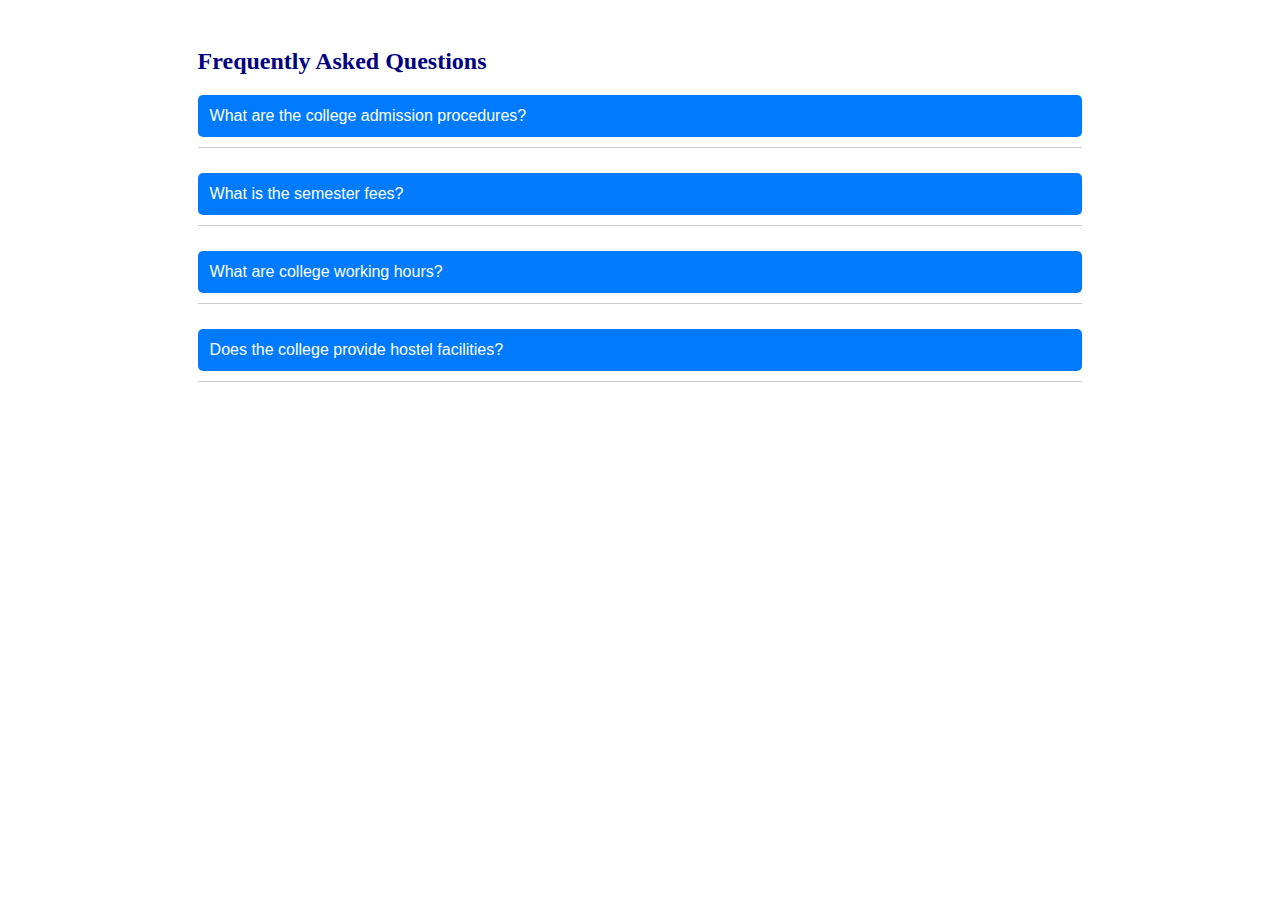
<file: faq.html>
<!DOCTYPE html>
<html lang="en">
<head>
  <meta charset="UTF-8">
  <meta name="viewport" content="width=device-width, initial-scale=1.0">
  <title>FAQ Section</title>
  <link rel="stylesheet" href="style.css">
</head>
<body>

<div class="faq-container">
  <h2>Frequently Asked Questions</h2>

  <div class="faq-item">
    <button class="faq-question">What are the college admission procedures?</button>
    <div class="faq-answer">
      <p>The admission process includes filling out the online application, attending counseling, and submitting necessary documents.</p>
    </div>
  </div>

  <div class="faq-item">
    <button class="faq-question">What is the semester fees?</button>
    <div class="faq-answer">
      <p>The semester fee is ₹45,000 (varies by course). Installment options are available.</p>
    </div>
  </div>

  <div class="faq-item">
    <button class="faq-question">What are college working hours?</button>
    <div class="faq-answer">
      <p>College timings are 9:00 AM to 4:30 PM from Monday to Saturday.</p>
    </div>
  </div>

  <div class="faq-item">
    <button class="faq-question">Does the college provide hostel facilities?</button>
    <div class="faq-answer">
      <p>Yes, separate hostels are available for boys and girls with 24/7 security.</p>
    </div>
  </div>
</div>

<script>
// FAQ Toggle Script
const questions = document.querySelectorAll(".faq-question");

questions.forEach(question => {
  question.addEventListener("click", () => {
    const answer = question.nextElementSibling;
    answer.classList.toggle("active");
  });
});
</script>

</body>
</html>
</file>
<file: style.css>
.faq-container {
  padding: 20px;
  background-color: white;
  border-radius: 8px;
  margin: 20px;
  max-width: 900px;
}

.faq-container h2 {
  margin-bottom: 10px;
  color: navy;
}

.faq-item {
  border-bottom: 1px solid #ccc;
  padding: 10px 0;
}

.faq-question {
  width: 100%;
  padding: 10px;
  background: #1f2d3d;
  color: white;
  font-size: 16px;
  border: none;
  text-align: left;
  cursor: pointer;
  border-radius: 4px;
  outline: none;
}

.faq-answer {
  display: none;
  background: #e4e4e4;
  padding: 10px;
  margin-top: 6px;
  border-radius: 4px;
}
.faq-container {
  width: 70%;
  margin: auto;
  padding: 20px;
}

.faq-item {
  margin-bottom: 15px;
}

.faq-question {
  width: 100%;
  background: #007bff;
  color: white;
  padding: 12px;
  border: none;
  font-size: 16px;
  cursor: pointer;
  text-align: left;
  border-radius: 5px;
}

.faq-answer {
  display: none;
  padding: 10px;
  background: #f3f3f3;
  border-left: 4px solid #007bff;
  margin-top: 5px;
  border-radius: 4px;
}

.faq-answer.active {
  display: block;
}
</file>
